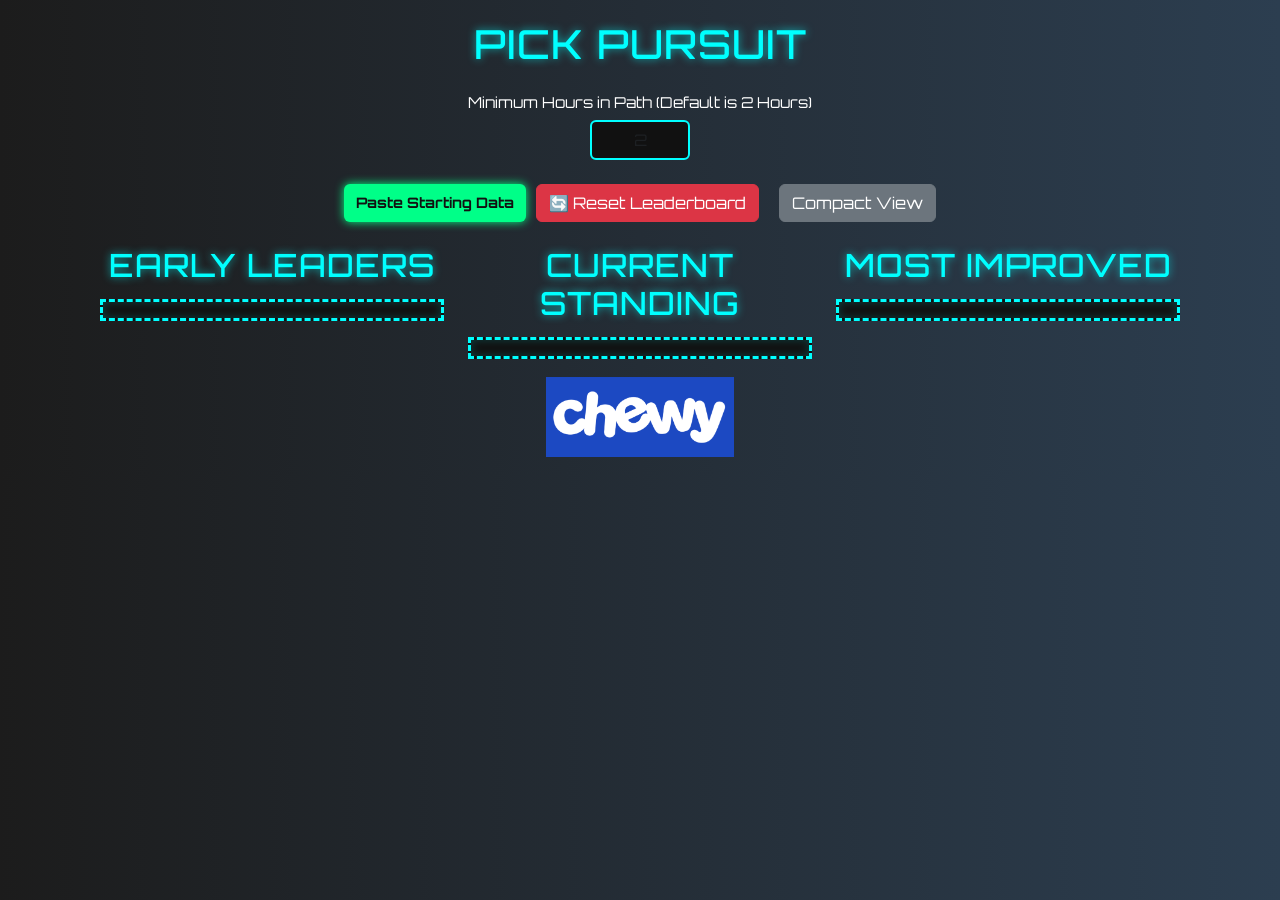
<file: index.html>
<!DOCTYPE html>
<html lang="en">

<head>
    <script src="https://code.jquery.com/jquery-3.5.1.min.js"
        integrity="sha256-9/aliU8dGd2tb6OSsuzixeV4y/faTqgFtohetphbbj0=" crossorigin="anonymous"></script>
    <link href="https://cdn.jsdelivr.net/npm/bootstrap@5.0.0-beta1/dist/css/bootstrap.min.css" rel="stylesheet"
        integrity="sha384-giJF6kkoqNQ00vy+HMDP7azOuL0xtbfIcaT9wjKHr8RbDVddVHyTfAAsrekwKmP1" crossorigin="anonymous">
    <meta charset="UTF-8">
    <meta name="viewport" content="width=device-width, initial-scale=1.0">
    <link href="https://fonts.googleapis.com/css2?family=Orbitron:wght@500&display=swap" rel="stylesheet">
    <link rel="stylesheet" href="style.css">
    <title>Pick Pursuit</title>
</head>

<body>
    <!-- Set the container to take up 90% of the screen width -->
    <div class="container" style="max-width: 90%; padding-top: 20px;">

        <!-- 🏁 Title -->
        <h1 class="mb-4 text-center">Pick Pursuit</h1>

        <!-- 🎯 Input + Buttons -->
        <div class="input-wrapper mb-4">
            <label for="minHours" class="form-label">Minimum Hours in Path (Default is 2 Hours)</label>
            <input id="minHours" type="text" class="form-control" placeholder="2">
        </div>

        <div class="button-group mb-4 text-center">
            <button id="sortButton" class="btn btn-light">Paste Starting Data</button>
            <button id="resetButton" class="btn btn-danger">🔄 Reset Leaderboard</button>
            <button id="toggleCompact" class="btn btn-secondary">Compact View</button>
        </div>

        <!-- 🏆 Leaderboards -->
        <div class="container-fluid text-center px-4">
            <div class="row">
                <!-- 🟦 P1 Column -->
                <div class="col">
                    <h2>Early Leaders</h2>
                    <div id="P1Leaders" class="leaderboard">
                        <!-- Header + Entries will be injected dynamically -->
                    </div>
                </div>

                <!-- 🟧 P2 Column -->
                <div class="col">
                    <h2>Current Standing</h2>
                    <div id="P2Leaders" class="leaderboard">
                        <!-- Header + Entries will be injected dynamically -->
                    </div>
                </div>

                <!-- 🟩 Most Improved Column -->
                <div class="col">
                    <h2>Most Improved</h2>
                    <div id="MostImproved" class="leaderboard">
                        <!-- Header + Entries will be injected dynamically -->
                    </div>
                </div>
            </div>
        </div>
        <!-- 🐾 Logo -->
        <div class="mb-3 text-center">
            <img src="logo.png" alt="Chewy Logo" class="img-fluid" style="max-height: 80px;">
        </div>
    </div>

    <script src="pickRacer.js"></script>
</body>

</html>
</file>
<file: style.css>
/* Base layout */
body {
    background: linear-gradient(to right, #1c1c1c, #2c3e50);
    font-family: 'Orbitron', sans-serif;
    font-size: 15px;
    color: white;
    margin: 0;
    padding: 0;
    display: flex;
    justify-content: center;
}

h1, h2, h3, h4 {
    text-transform: uppercase;
    letter-spacing: 1px;
    color: #00ffff;
    text-shadow: 0 0 8px rgba(0, 255, 255, 0.6);
    margin-bottom: 15px;
}

#wrapper {
    max-width: 95%;
    margin: 0 auto;
    padding: 10px;
}

/* Compact mode styles */
body.compact-mode {
    font-size: 12px;
}

body.compact-mode h1, 
body.compact-mode h2 {
    margin-bottom: 10px;
    font-size: 1.1rem;
}

body.compact-mode .row {
    padding: 4px 6px !important;
    margin-bottom: 6px !important;
    font-size: 0.8rem !important;
}

body.compact-mode .col {
    padding: 4px 6px !important;
}

/* Inputs */
.input-container,
.button-group {
    display: flex;
    justify-content: center;
    flex-wrap: wrap;
    gap: 10px;
    margin-bottom: 10px;
}

.input-wrapper {
    display: flex;
    flex-direction: column;
    align-items: center;
    margin-bottom: 15px;
}

.input-wrapper label,
.form-label {
    color: white;
    margin-bottom: 5px;
    text-align: center;
}

.input-wrapper input,
.input-container .form-control,
#minHours {
    background-color: #111;
    color: white;
    border: 2px solid #00ffff;
    width: 280px;
    max-width: 100px;
    text-align: center;
}

/* Buttons */
#sortButton {
    background-color: #00ff88;
    border: none;
    color: #111;
    font-weight: bold;
    padding: 6px 12px;
    font-size: 0.9rem;
    box-shadow: 0 0 10px #00ff88;
    transition: 0.3s ease;
}

#sortButton:hover {
    background-color: #00ffaa;
    box-shadow: 0 0 15px #00ffaa;
    transform: scale(1.05);
}

#toggleCompact {
    margin-left: 10px;
}

/* Leaderboard wrappers */
#P1Leaders,
#P2Leaders,
#MostImproved {
    background-color: #111;
    border: 3px dashed #00ffff;
    padding: 8px;
    margin-bottom: 18px;
    box-shadow: inset 0 0 10px rgba(0, 255, 255, 0.2);
}

/* Leaderboard rows */
#P1Leaders .row,
#P2Leaders .row,
#MostImproved .row {
    background-color: rgba(0, 255, 255, 0.12);
    color: white;
    padding: 10px 12px;
    border-left: 5px solid #00ffff;
    border-radius: 6px;
    margin-bottom: 10px;
    font-size: 1.2rem;
    font-weight: 600;
    text-shadow: 0 0 3px rgba(0, 0, 0, 0.7);
    box-shadow: 0 0 8px rgba(0, 255, 255, 0.1);
    display: flex;
    justify-content: space-between;
    flex-wrap: nowrap;
    overflow: hidden;
    text-overflow: ellipsis;
    white-space: nowrap;
}

/* Column formatting */
#P1Leaders .col,
#P2Leaders .col,
#MostImproved .col {
    font-family: monospace;
    font-size: 18px;
    padding: 6px 10px;
    flex: 1 1 32%;
    max-width: 32%;
    overflow: hidden;
    text-overflow: ellipsis;
    white-space: nowrap;
}

/* Expanded name column */
#P1Leaders .row .col:nth-child(2),
#P2Leaders .row .col:nth-child(2),
#MostImproved .row .col:nth-child(2) {
    flex: 2 1 50%;
    max-width: 50%;
}

/* Rank highlights */
.rank-1,
.rank-2,
.rank-3 {
    font-size: 1.05rem;
    font-weight: bold;
    text-transform: uppercase;
    color: #000; /* Set top 3 to black for better contrast */
    border-radius: 10px;
}

.rank-1 {
    background: linear-gradient(to right, #ffd700, #ffec8b);
    border-left: 6px solid gold;
    border-right: 6px solid gold;
    box-shadow: 0 0 10px rgba(255, 215, 0, 0.6);
}

.rank-2 {
    background: linear-gradient(to right, #c0c0c0, #e0e0e0);
    border-left: 6px solid silver;
    border-right: 6px solid silver;
    box-shadow: 0 0 8px rgba(192, 192, 192, 0.5);
}

.rank-3 {
    background: linear-gradient(to right, #cd7f32, #e3a369);
    border-left: 6px solid #cd7f32;
    border-right: 6px solid #cd7f32;
    box-shadow: 0 0 8px rgba(205, 127, 50, 0.5);
}

/* Movement indicators */
.rank-up-text { color: #00ff00; }
.rank-down-text { color: #ff4444; }
.rank-same-text { color: #bbbbbb; }
.rank-new-text { color: #00bbff; }

/* Dashed dividers */
#P1Leaders .row:not(:last-child),
#P2Leaders .row:not(:last-child),
#MostImproved .row:not(:last-child) {
    border-bottom: 1px dashed rgba(255, 255, 255, 0.2);
}

/* Scrollbars */
#P1Leaders::-webkit-scrollbar,
#P2Leaders::-webkit-scrollbar,
#MostImproved::-webkit-scrollbar {
    width: 8px;
}

#P1Leaders::-webkit-scrollbar-thumb,
#P2Leaders::-webkit-scrollbar-thumb,
#MostImproved::-webkit-scrollbar-thumb {
    background: #00ffff;
    border-radius: 4px;
}

/* Responsive adjustments */
@media (max-width: 768px) {
    #P1Leaders .col,
    #P2Leaders .col,
    #MostImproved .col {
        width: 100%;
        max-width: 100%;
        flex: 1 1 100%;
    }
}

#P1Leaders .row.rank-1,
#P2Leaders .row.rank-1,
#P1Leaders .row.rank-2,
#P2Leaders .row.rank-2,
#P1Leaders .row.rank-3,
#P2Leaders .row.rank-3 {
    color: #000 !important;
    text-shadow: none;
}

.black-text {
    color: black !important;  /* Force black color for the text */
}

#infoFooter {
    max-width: 800px;
    margin: 2rem auto 0;
}

.symbol-key ul {
    list-style: none;
    padding-left: 0;
}

.symbol-key li::before {
    content: "• ";
    color: #6c757d;
}

.black-text {
    color: #000 !important;
}
</file>
